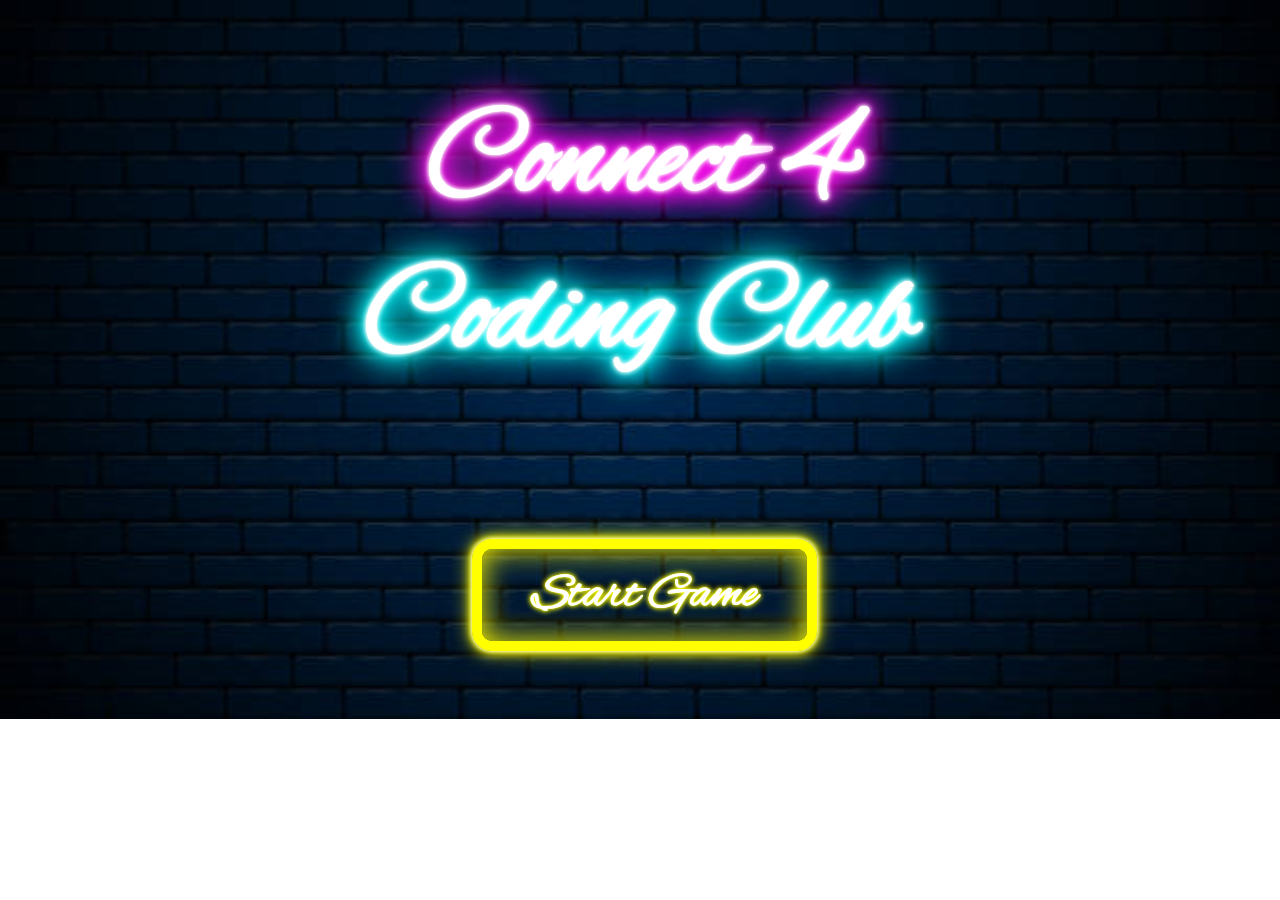
<file: index.html>
<!DOCTYPE html>
<html lang="en">
<head>
    <meta charset="UTF-8">
    <meta http-equiv="X-UA-Compatible" content="IE=edge">
    <meta name="viewport" content="width=device-width, initial-scale=1.0">
    <meta http-equiv="Permissions-Policy" content="interest-cohort=()">
    <title>Connect 4 Coding Club</title>

    <link rel="stylesheet" href="style.css">
</head>
<body>
    <h1 id="h1-tag">Connect <span class="winkling">4</span><br> <span>Coding Club</span> </h1>

    <div>
        <canvas id = "game" height="700px" width="900px"></canvas>

        <button id = "start-game-button">Start Game</button>
    </div>
    


    <script src="intro.js"></script>
</body>
</html>
</file>
<file: style.css>
@import url('https://fonts.googleapis.com/css2?family=Alex+Brush&display=swap');



body {
    background-image: url(images/brickWall.jpg);
    background-position: 0 0;
    background-repeat: no-repeat;
    background-size: cover;
    height: 700px;
    font-family: Alex Brush;
    display: flex;
    justify-content: space-evenly;
    flex-direction: column;
    align-items: center;
}

h1 {
    color: white;
    font-size: 125px;
    font-weight:900;
    margin-top: 20px;
    text-align: center;
    text-shadow:
      0 0 1px #fff,
      0 0 4px #fff,
      0 0 6px #fff,
      0 0 11px #FF10F0,
      0 0 20px #FF10F0,
      0 0 30px #FF10F0,
      0 0 35px #FF10F0,
      0 0 40px #FF10F0;
}
.winkling {
    animation: wink 1.5s infinite alternate;
    text-shadow:
      0 0 1px #fff,
      0 0 4px #fff,
      0 0 6px #fff,
      0 0 11px #FF10F0,
      0 0 20px #FF10F0,
      0 0 30px #FF10F0,
      0 0 35px #FF10F0,
      0 0 40px #FF10F0;
}
@keyframes wink {
    
    0%, 18%, 22%, 25%, 53%, 57%, 100% {
  
        text-shadow:
        0 0 4px #fff,
        0 0 11px #fff,
        0 0 19px #fff,
        0 0 40px #FF10F0,
        0 0 80px #FF10F0,
        0 0 90px #FF10F0,
        0 0 100px #FF10F0,
        0 0 150px #FF10F0;
    
    }
    
    20%, 24%, 55% {        
        text-shadow: none;
    }    
  }
h1 span {
    animation: wink-two 5s infinite alternate;
    text-shadow:
      0 0 1px #fff,
      0 0 4px #fff,
      0 0 6px #fff,
      0 0 11px cyan,
      0 0 20px cyan,
      0 0 30px cyan,
      0 0 35px cyan,
      0 0 40px cyan;
}
@keyframes wink-two {
     25%, 53%, 57%, 100% {
  
        text-shadow:
        0 0 4px #fff,
        0 0 11px #fff,
        0 0 19px #fff,
        0 0 40px cyan,
        0 0 80px cyan,
        0 0 90px cyan,
        0 0 100px cyan,
        0 0 150px cyan;
    
    }
    
    55% {        
        text-shadow: none;
    } 
}

#start-game-button {
    font-family: Alex Brush;
    padding: 15px 50px;
    color: white;
    font-size: 50px;
    font-weight:900;
    text-shadow:
      0 0 1px #ffff00,
      0 0 4px #ffff00,
      0 0 6px #ffff00;
     

    background-color: transparent;
    border: 10px solid #ffff00;
    border-radius: 20px;
    box-shadow: 0 0 1px #fff,
              0 0 4px #fff,
              0 0 6px #ffff00,
              0 0 11px #ffff00,
              0 0 20px #ffff00,
              inset 0 0 30px #ffff00;
}

#game {
    visibility: hidden;
    height: 5px;
   
}
</file>
